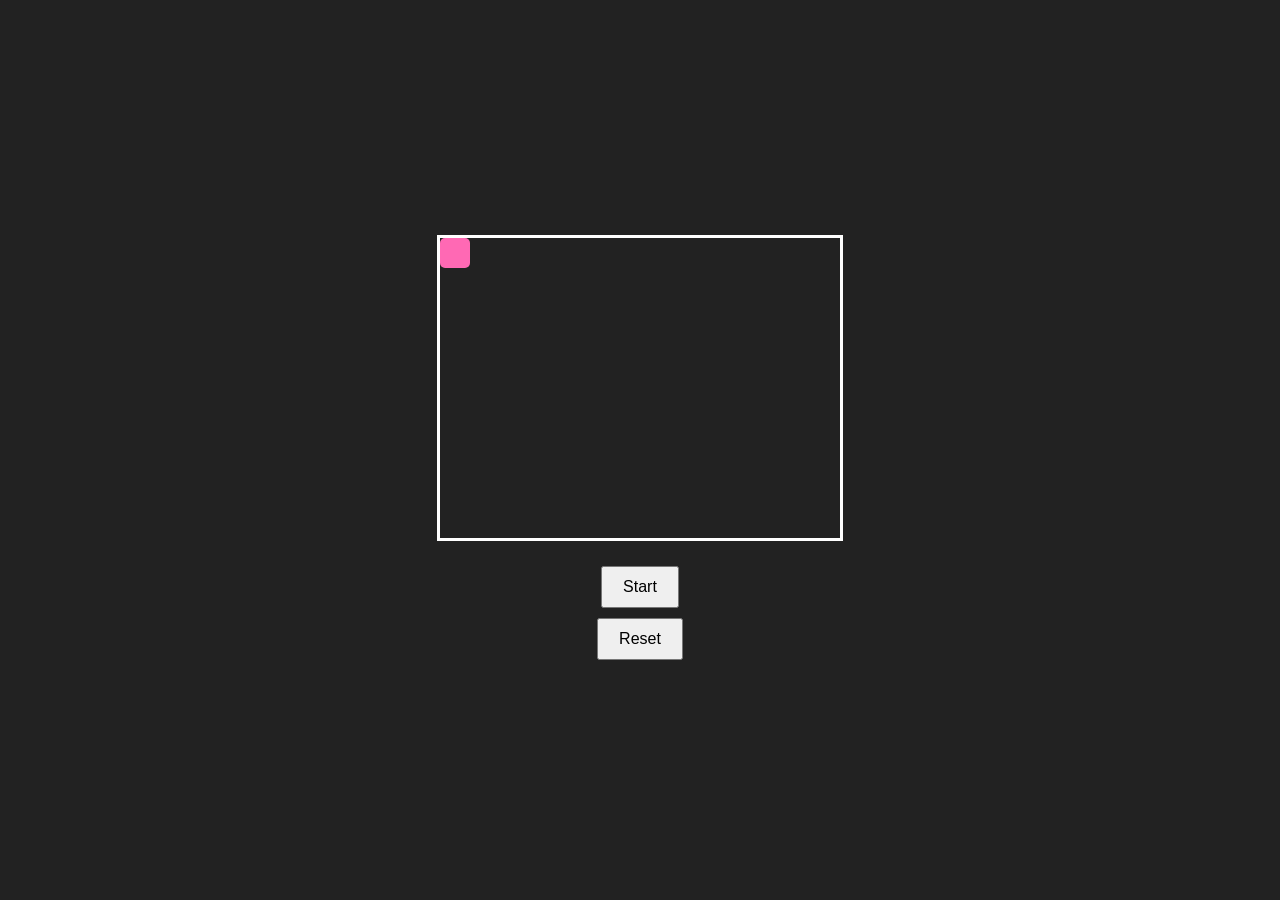
<file: index.html>
<!DOCTYPE html>
<html lang="en">
<head>
  <meta charset="UTF-8" />
  <meta name="viewport" content="width=device-width, initial-scale=1.0"/>
  <title>Bouncing Box</title>
  <link rel="stylesheet" href="style.css" />
</head>
<body>
  <div class="container">
    <div class="box" id="box"></div>
  </div>

  <button id="startBtn">Start</button>
  <button id="resetBtn">Reset</button>

  <script src="script.js"></script>
</body>
</html>
</file>
<file: style.css>
body {
  display: flex;
  flex-direction: column;
  align-items: center;
  justify-content: center;
  height: 100vh;
  background-color: #222;
  margin: 0;
  font-family: sans-serif;
}

.container {
  position: relative;
  width: 400px;
  height: 300px;
  border: 3px solid #fff;
  margin-bottom: 20px;
}

.box {
  width: 30px;
  height: 30px;
  background-color: hotpink;
  position: absolute;
  top: 0;
  left: 0;
  border-radius: 5px;
}

button {
  margin: 5px;
  padding: 10px 20px;
  font-size: 16px;
  cursor: pointer;
}
</file>
